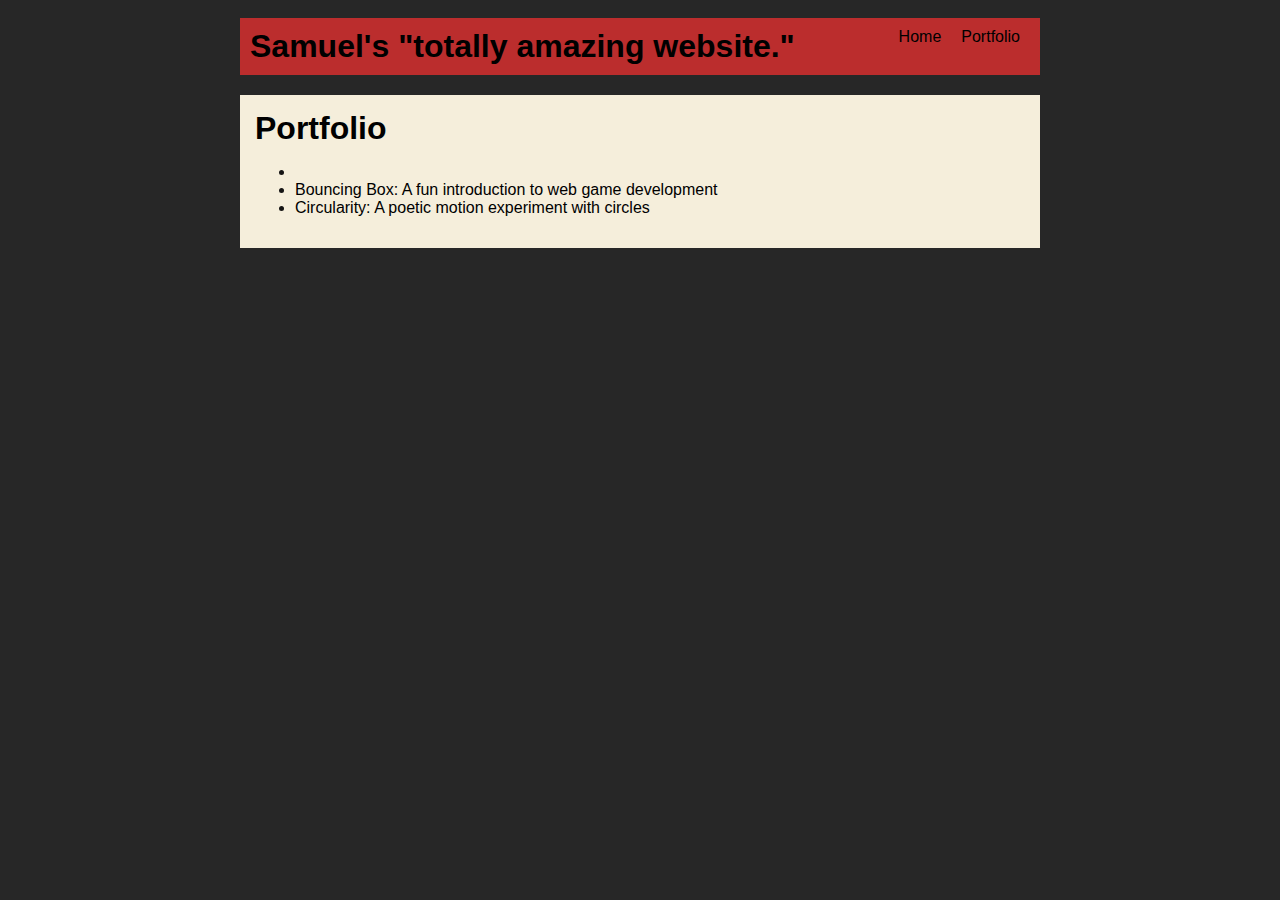
<file: portfolio.html>
<!DOCTYPE html>
<html>
  <head>
    <title>My Website</title>
    <link rel="stylesheet" href="style.css" />
  </head>

  <body>
    <!-- All content goes here -->
    <div id="all-contents">
      <nav>
        <h1>Samuel's "totally amazing website."</h1>
        <ul id="nav-ul">
            <li class="nav-li">
                <a href="index.html">Home</a>
            </li>
            <li class="nav-li">
                <a href="portfolio.html">Portfolio</a>
            </li>
        </ul>
      </nav>
      <main>
        <div class="content">
            <h1>Portfolio</h1>
            <ul id="portfolio">
                <li>
                  
                  </li>
                  <li>
                    <a href="projects/bouncing-box/">Bouncing Box: A fun introduction to web game development</a>
                  </li>
                  <li>
                    <a href="projects/circularity/">Circularity: A poetic motion experiment with circles</a>
                  </li>
            </ul>
        </div>
      </main>
    </div>
  </body>
</html>
</file>
<file: style.css>
body {
    background: rgb(39, 39, 39);
    color: rgb(21, 20, 20);
    padding: 10px;
    font-family: Arial, sans-serif;
}

#all-contents {
    max-width: 800px;
    margin: auto;
}

/* navigation menu */
nav {
    background: rgb(187, 45, 45);
    margin: 0 auto;
    display: flex;
    padding: 10px;
    margin-bottom: 20px;
}

h1 {
    display: flex;
    align-items: center;
    color: rgb(0, 0, 0);
    flex: 1;
    margin: 0;
}

#nav-ul {
    list-style-type: none;
    margin: 0;
    padding: 0;
    display: flex;
}

.nav-li {
    display: inline-block;
    padding: 0 10px;
}

a {
    text-decoration: none;
    color: #000000;
}

/* main container area beneath menu */
main {
    background: rgb(245, 238, 219);
    display: flex;
    margin-top: 20px;
}

.sidebar {
    margin-right: 25px;
    padding: 10px;
}

.sidebar-img {
    width: 200px;
}

.content {
    flex: 1;
    padding: 15px;
}

/* interests section styles */
#interests {
    border: 4px silver ridge;
    padding: 8px;
    margin-top: 20px;
}

h2, h3 {
    margin: 0px;
}
</file>
